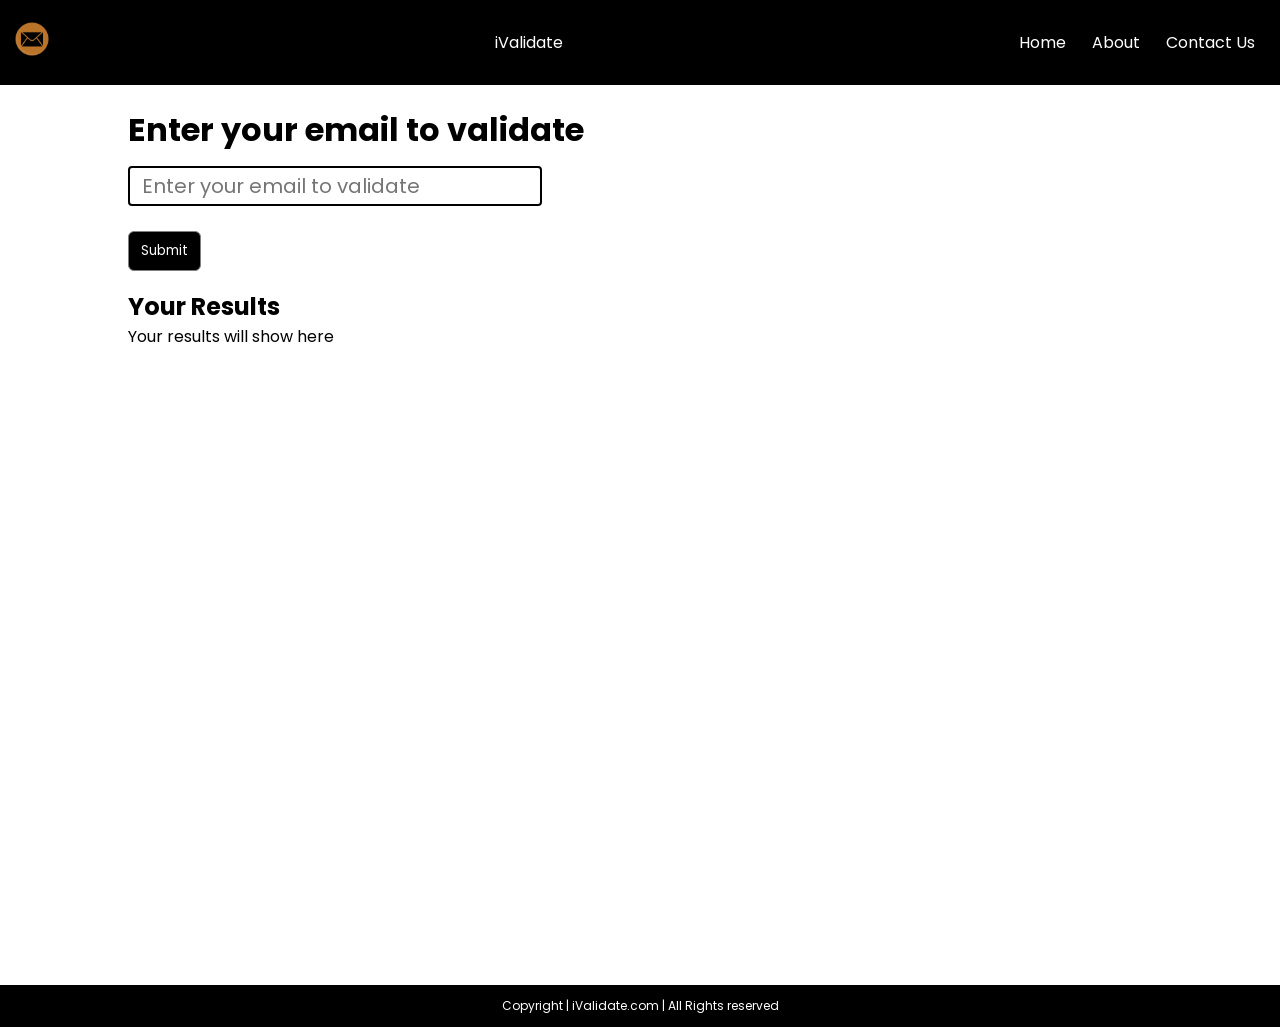
<file: index.html>
<!DOCTYPE html>
<html lang="en">
<head>
    <meta charset="UTF-8">
    <meta name="viewport" content="width=device-width, initial-scale=1.0">
    <title>iValidate - Email Validator for your Business</title>
    <link rel="stylesheet" href="style.css">
</head>
<body>
    <header>
        <nav>
            <div class="logo">
                <img src="email-img.png" alt="email svg">
            </div><span>iValidate</span>
            <ul>
                <li><a href="/">Home</a></li>
                <li><a href="/">About</a></li>
                <li><a href="/">Contact Us</a></li>
        </ul>
        </nav>
    </header>
    <main>
        <div class="container">
            <h1>Enter your email to validate</h1>
            <form action="/submit" method="post">
                <!-- Input Filed to Validate Email Address -->
                <input placeholder="Enter your email to validate" type="text" id="username" name="username" required>
                <br><br>
                <!-- Submit button -->
                <input id="submitBtn" class="btn" type="submit" value="Submit">
              </form>
        </div>
        <div class="container">
            <h2>Your Results</h2>
            <div id="resultCont">
                Your results will show here
            </div>
        </div>
    </main>
    <footer>
        Copyright | iValidate.com | All Rights reserved
    </footer>
    <script src="/index.js"></script>
</body>

</html>
</file>
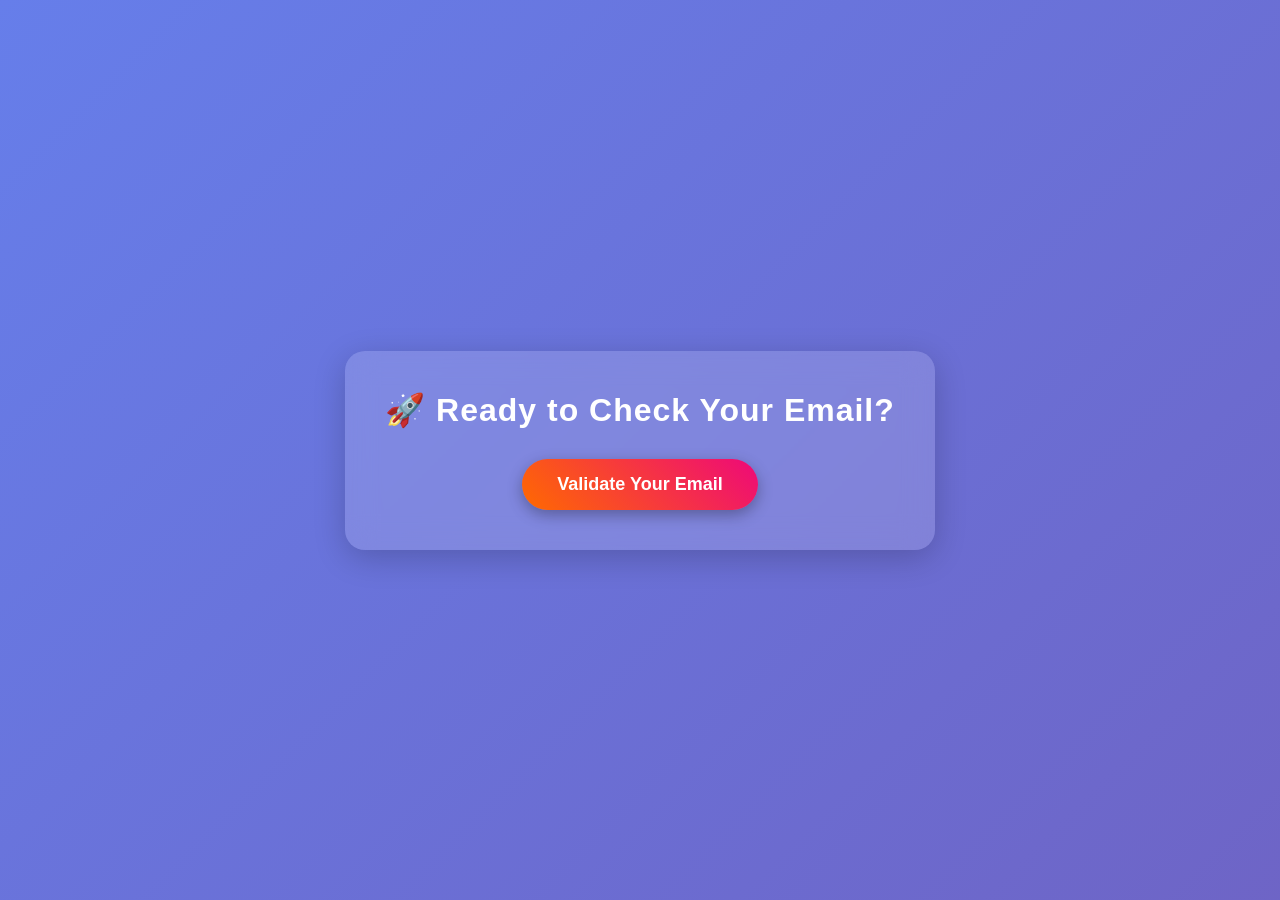
<file: html/index.html>
<!DOCTYPE html>
<html lang="en">
<head>
  <meta charset="UTF-8">
  <title>Email Validator</title>
  <meta name="viewport" content="width=device-width, initial-scale=1.0">

  <style>
    * {
      margin: 0;
      padding: 0;
      box-sizing: border-box;
      font-family: 'Poppins', sans-serif;
    }

    body {
      height: 100vh;
      display: flex;
      justify-content: center;
      align-items: center;
      background: linear-gradient(135deg, #667eea, #764ba2, #ff758c);
      background-size: 400% 400%;
      animation: gradientBG 10s ease infinite;
    }

    @keyframes gradientBG {
      0% { background-position: 0% 50%; }
      50% { background-position: 100% 50%; }
      100% { background-position: 0% 50%; }
    }

    .container {
      text-align: center;
      padding: 40px;
      border-radius: 20px;
      backdrop-filter: blur(15px);
      background: rgba(255, 255, 255, 0.15);
      box-shadow: 0 8px 32px rgba(0, 0, 0, 0.2);
    }

    h1 {
      color: white;
      margin-bottom: 30px;
      font-size: 2rem;
      letter-spacing: 1px;
    }

    button {
      padding: 15px 35px;
      font-size: 18px;
      border: none;
      border-radius: 50px;
      cursor: pointer;
      background: linear-gradient(45deg, #ff6a00, #ee0979);
      color: white;
      font-weight: bold;
      transition: all 0.3s ease;
      box-shadow: 0 5px 15px rgba(0,0,0,0.3);
    }

    button:hover {
      transform: scale(1.1);
      box-shadow: 0 8px 25px rgba(0,0,0,0.4);
    }

    button:active {
      transform: scale(0.95);
    }
  </style>
</head>
<body>

  <div class="container">
    <h1>🚀 Ready to Check Your Email?</h1>
    <button onclick="validateEmail()">Validate Your Email</button>
  </div>

<script>
  function validateEmail() {
    window.location.href = "main.html";
  }
</script>
</script>

</body>
</html>
</file>
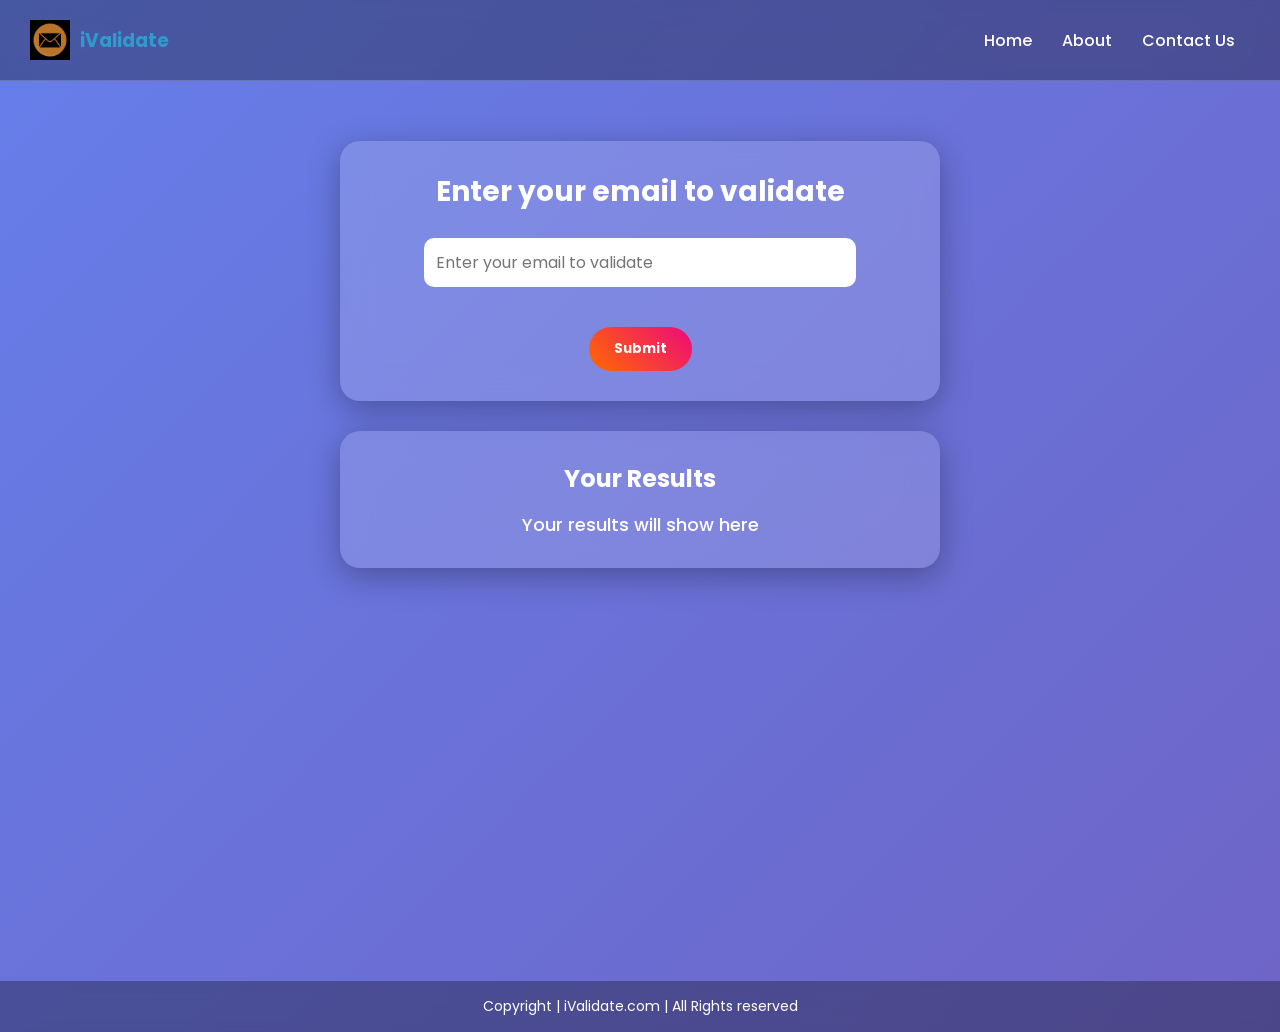
<file: html/main.html>
<!DOCTYPE html>
<html lang="en">
<head>
    <meta charset="UTF-8">
    <meta name="viewport" content="width=device-width, initial-scale=1.0">
    <title>iValidate - Email Validator for your Business</title>
    <link rel="stylesheet" href="css/style.css">
</head>
<body>
    <header>
        <nav>
            <div class="logo">
                <img src="img/email-img.png" alt="email svg"><h3 style="color: rgb(50, 153, 205);">iValidate</h3>
            </div>
            <ul>
                <li><a href="/">Home</a></li>
                <li><a href="/">About</a></li>
                <li><a href="/">Contact Us</a></li>
        </ul>
        </nav>
    </header>
    <main>
        <div class="container">
            <h1>Enter your email to validate</h1>
            <form action="/submit" method="post">
                <!-- Input Filed to Validate Email Address -->
                <input placeholder="Enter your email to validate" type="text" id="username" name="username" required>
                <br><br>
                <!-- Submit button -->
                <input id="submitBtn" class="btn" type="submit" value="Submit">
              </form>
        </div>
        <div class="container">
            <h2>Your Results</h2>
            <div id="resultCont">
                Your results will show here
            </div>
        </div>
    </main>
    <footer>
        Copyright | iValidate.com | All Rights reserved
    </footer>
    <script src="js/index.js"></script>
</body>
</html>
</file>
<file: style.css>
@import url('https://fonts.googleapis.com/css2?family=Noto+Sans:ital,wght@0,700;1,300&family=Poppins:wght@300;400;500;600&display=swap');


* {
    padding: 0;
    margin: 0;
    font-family: 'Noto Sans', sans-serif;
    font-family: 'Poppins', sans-serif;
}


nav {
    display: flex;
    align-items: center;
    justify-content: space-between;
    background-color: black;
    color: white;
    padding: 19px 12px;
}


ul {
    display: flex;
}


ul li {
    list-style: none;
    padding: 0 13px;
}


ul li a{
    color: white;
    text-decoration: none;
}


ul >li> a:hover{
    color: rgb(192, 189, 205);
}


main{
    min-height: 100vh;
}


.logo img{
    width: 40px;
    filter: invert(1);
}


.container{
    max-width: 80vw;
    margin: auto;
    padding: 9px 15px;
}


.container h1{
    padding: 12px 0;
}


input[type='text']{
    min-width: 23vw;
    padding: 3px 12px;
    border: 2px solid black;
    border-radius: 4px;
    font-size: 20px;
}


.btn{
    background: black;
    color: white;
    padding: 9px 12px;
    border: 1px solid gray;
    border-radius: 6px;
    cursor: pointer;
}

#resultCont div::first-letter{
    text-transform: uppercase;
}


footer{
    font-size: 12px;
    background-color: black;
    color: white;
    display: flex;
    padding: 12px;
    display: flex;
    justify-content: center;
    align-items: center;
}

@media only screen and (max-width: 600px){

    .container{
        font-size: 12px;
    }

    input[type='text'] {
        width: 100%;
    }

    nav{
        flex-direction: column;
    }
    .logo{
        padding: 6px 0;
        font-size: 12px;
    }
    .logo span{
        font-size: 20px;
    }
    .logo img{
        width: 15px;
        filter: invert(1);
    }
  }
</file>
<file: html/css/style.css>
@import url('https://fonts.googleapis.com/css2?family=Poppins:wght@300;400;500;600&display=swap');

* {
    padding: 0;
    margin: 0;
    box-sizing: border-box;
    font-family: 'Poppins', sans-serif;
}

/* 🌈 Animated Background */
body {
    background: linear-gradient(135deg, #667eea, #764ba2, #ff758c);
    background-size: 400% 400%;
    animation: gradientBG 10s ease infinite;
    color: white;
}

@keyframes gradientBG {
    0% { background-position: 0% 50%; }
    50% { background-position: 100% 50%; }
    100% { background-position: 0% 50%; }
}

/* 🔥 NAVBAR */
nav {
    display: flex;
    align-items: center;
    justify-content: space-between;
    padding: 20px 30px;
    backdrop-filter: blur(10px);
    background: rgba(0,0,0,0.3);
    border-bottom: 1px solid rgba(255,255,255,0.2);
}

.logo {
    display: flex;
    align-items: center;
    gap: 10px;
}

.logo img {
    width: 40px;
    filter: invert(1);
}

ul {
    display: flex;
}

ul li {
    list-style: none;
    padding: 0 15px;
}

ul li a {
    color: white;
    text-decoration: none;
    font-weight: 500;
    transition: 0.3s;
}

ul li a:hover {
    color: #ffd369;
}

/* 📦 MAIN SECTION */
main {
    min-height: 100vh;
    padding-top: 30px;
}

/* 💎 GLASS CONTAINER */
.container {
    max-width: 600px;
    margin: 30px auto;
    padding: 30px;
    border-radius: 20px;
    backdrop-filter: blur(15px);
    background: rgba(255, 255, 255, 0.15);
    box-shadow: 0 8px 32px rgba(0, 0, 0, 0.3);
    text-align: center;
    animation: fadeIn 1s ease;
}

@keyframes fadeIn {
    from {
        opacity: 0;
        transform: translateY(30px);
    }
    to {
        opacity: 1;
        transform: translateY(0);
    }
}

.container h1 {
    padding-bottom: 15px;
    font-size: 28px;
}

.container h2 {
    margin-bottom: 10px;
}

/* ✨ INPUT FIELD */
input[type='text'] {
    width: 80%;
    padding: 12px;
    border: none;
    border-radius: 10px;
    outline: none;
    font-size: 16px;
    margin-top: 10px;
}

/* 🚀 BUTTON */
.btn {
    margin-top: 15px;
    background: linear-gradient(45deg, #ff6a00, #ee0979);
    color: white;
    padding: 12px 25px;
    border: none;
    border-radius: 30px;
    cursor: pointer;
    font-weight: bold;
    transition: 0.3s;
}

.btn:hover {
    transform: scale(1.1);
    box-shadow: 0 8px 25px rgba(0,0,0,0.4);
}

/* 📊 RESULT BOX */
#resultCont {
    margin-top: 15px;
    font-size: 18px;
    font-weight: 500;
}

/* 🔤 Capitalize result */
#resultCont div::first-letter {
    text-transform: uppercase;
}

/* 🦶 FOOTER */
footer {
    font-size: 14px;
    padding: 15px;
    text-align: center;
    background: rgba(0,0,0,0.3);
    backdrop-filter: blur(10px);
}

/* 📱 RESPONSIVE */
@media only screen and (max-width: 600px) {

    .container {
        width: 90%;
        padding: 20px;
    }

    input[type='text'] {
        width: 100%;
    }

    nav {
        flex-direction: column;
    }

    ul {
        margin-top: 10px;
    }
}
</file>
